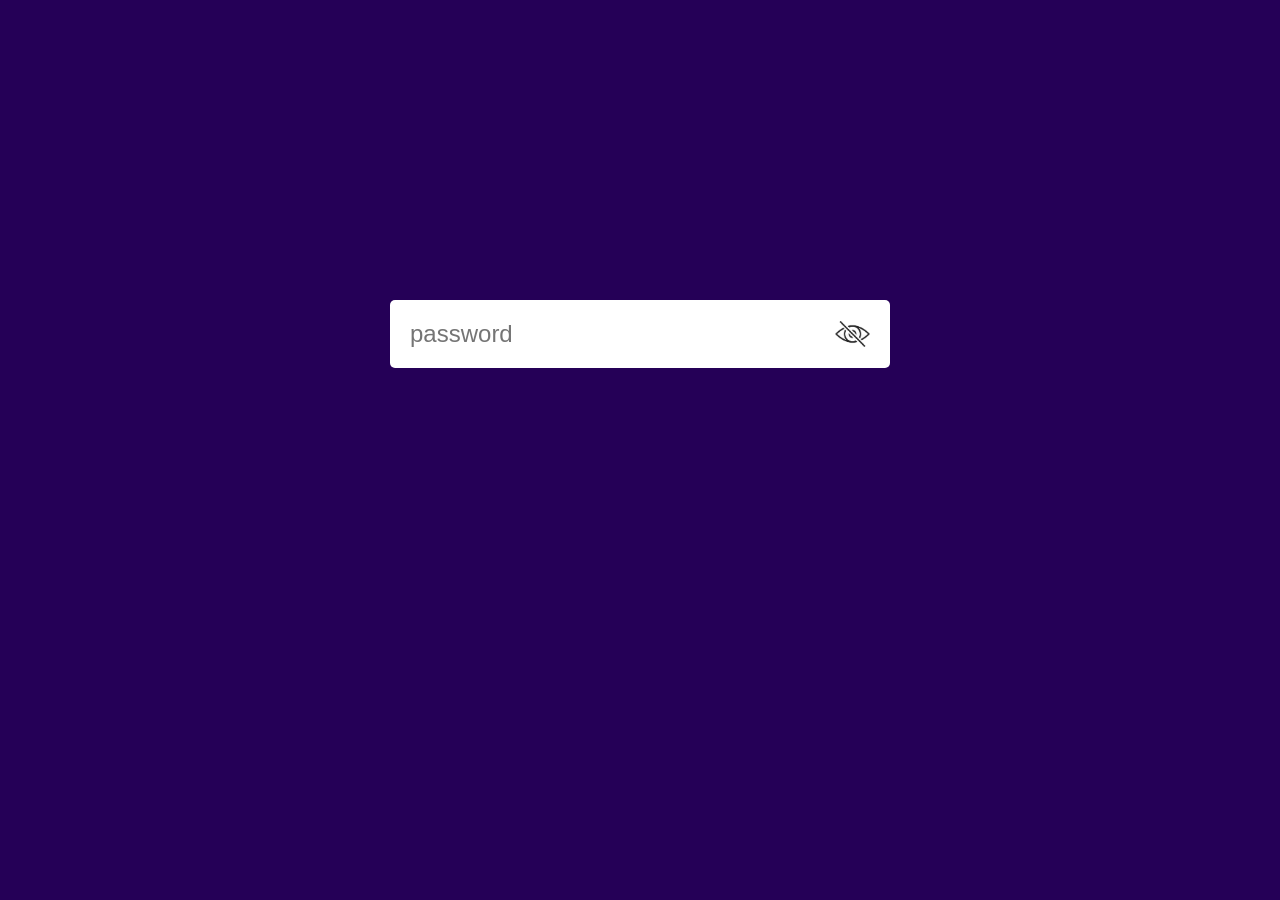
<file: ProjetoJavaScript02/index.html>
<!DOCTYPE html>
<html lang="pt-br">

<head>
    <meta charset="UTF-8">
    <meta name="viewport" content="width=device-width, initial-scale=1.0">
    <title>Senha</title>
    <link rel="stylesheet" href="style.css">
</head>

<body>

    <div class="input-box">

        <input type="password" placeholder="password" id="password">

        <img src="img/olho-cortado-transparente.png"
            alt="olho cortado"
            id="eyeicon">

        <script>

            let eyeicon = document.getElementById("eyeicon");
            let password = document.getElementById("password");

            eyeicon.onclick = function () {

                if (password.type == "password") {

                    password.type = "text";
                    eyeicon.src = "img/olho.png";

                } else {

                    password.type = "password";
                    eyeicon.src = "img/olho-cortado-transparente.png";

                }

            }

        </script>

    </div>

</body>

</html>
</html>
</file>
<file: ProjetoJavaScript02/style.css>
* {
    margin: 0;
    padding: 0;
    font-family: 'Poppins', sans-serif;
    box-sizing: border-box;
}

body {
    background: #250057;
}

.input-box {
    background: #fff;
    width: 90%;
    max-width: 500px;
    border-radius: 5px;
    padding: 10px 20px;
    margin: 300px auto;
    display: flex;
    align-items: center;
}

.input-box input {
    width: 100%;
    padding: 10px 0;
    border: 0;
    outline: 0;
    font-size: 24px;
    color: #555;
}

.input-box img {
    width: 35px;
    cursor: pointer;
}
</file>
